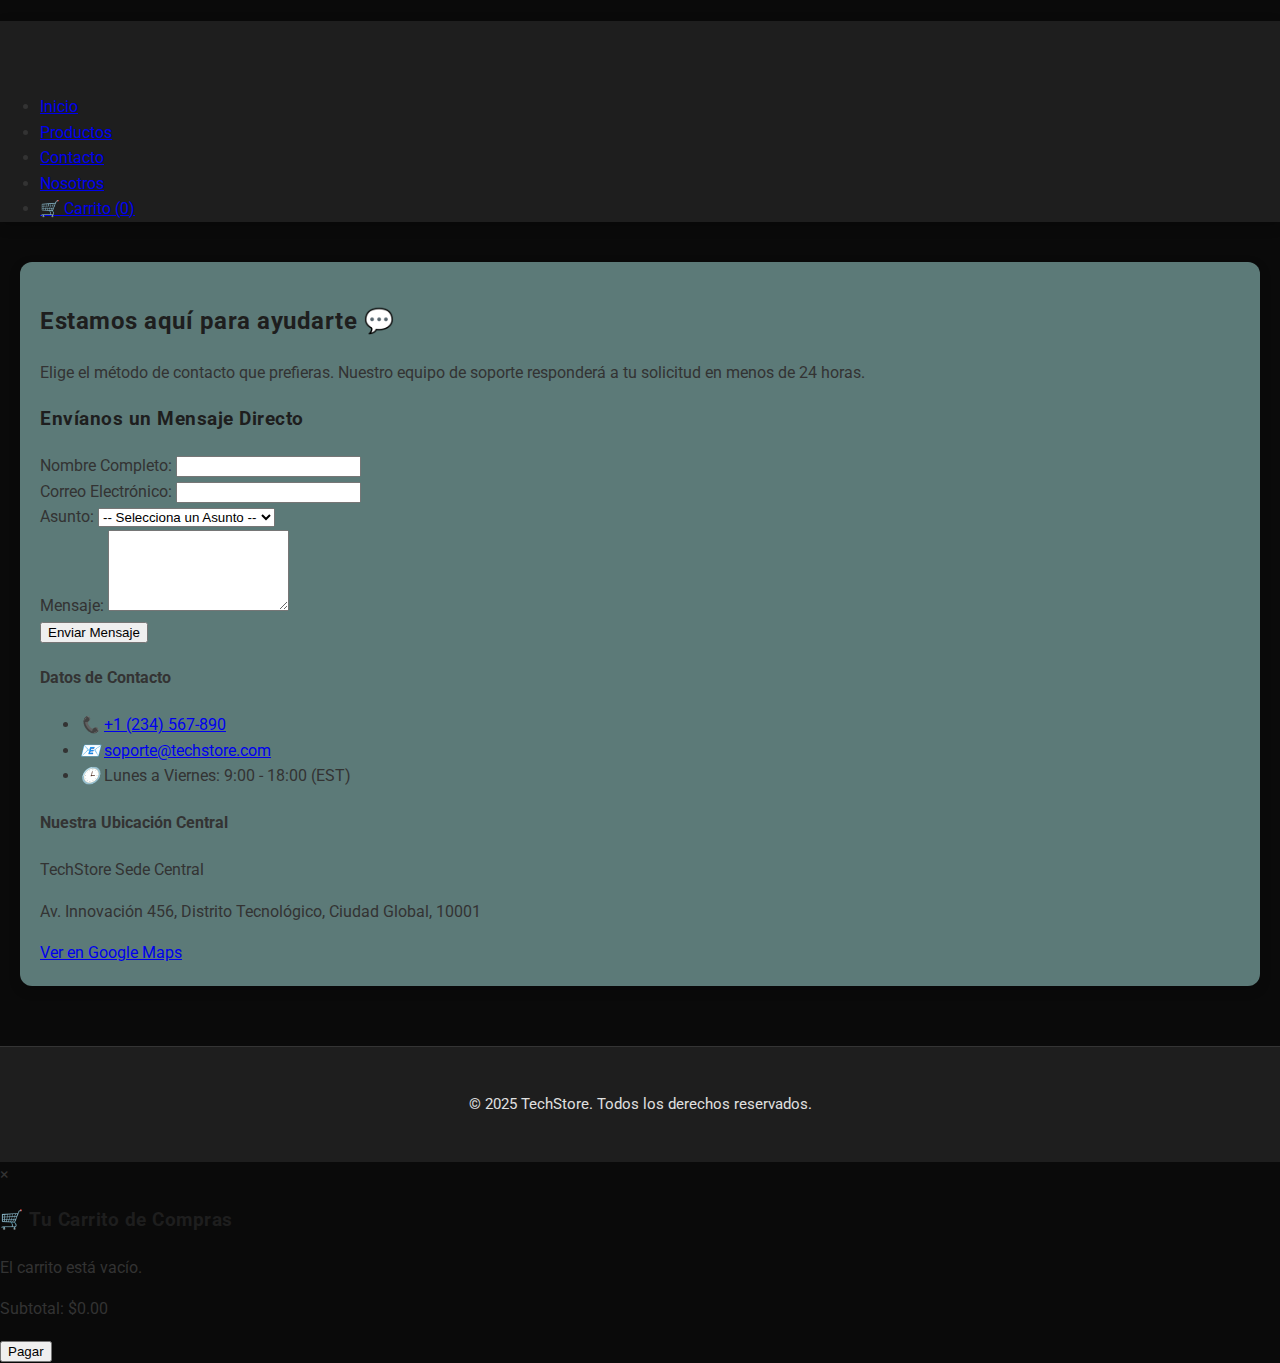
<file: contacto.html>
<!DOCTYPE html>
<html lang="es">
<head>
    <meta charset="UTF-8">
    <meta name="viewport" content="width=device-width, initial-scale=1.0">
    <title>TechStore | Contacto y Soporte</title>
    <link rel="stylesheet" href="css/styles.css">
    <script defer src="js/scripts.js"></script>
</head>
<body>
    <header class="header-nav">
        <nav class="container">
            <h1>TechStore</h1>
            <ul>
                <li><a href="index.html" class="nav-link">Inicio</a></li>
                <li><a href="productos.html" class="nav-link">Productos</a></li>
                <li><a href="contacto.html" class="nav-link active">Contacto</a></li>
                <li><a href="about.html" class="nav-link">Nosotros</a></li>
                <li><a href="#" id="cart-button" class="btn accent">🛒 Carrito (<span id="cart-count">0</span>)</a></li>
            </ul>
        </nav>
    </header>

    <main class="container">
        
        <h2 class="section-heading-contact">Estamos aquí para ayudarte 💬</h2>
        <p class="section-description-contact">Elige el método de contacto que prefieras. Nuestro equipo de soporte responderá a tu solicitud en menos de 24 horas.</p>

        <div class="contact-layout">
            
            <section class="contact-form-section">
                <h3>Envíanos un Mensaje Directo</h3>
                <form id="contact-form" class="contact-form">
                    
                    <div class="form-group">
                        <label for="name" class="form-group__label">Nombre Completo:</label>
                        <input type="text" id="name" name="name" class="form-group__control" required minlength="3">
                        <span class="error-message" id="name-error"></span>
                    </div>

                    <div class="form-group">
                        <label for="email" class="form-group__label">Correo Electrónico:</label>
                        <input type="email" id="email" name="email" class="form-group__control" required>
                        <span class="error-message" id="email-error"></span>
                    </div>

                    <div class="form-group">
                        <label for="subject" class="form-group__label">Asunto:</label>
                        <select id="subject" name="subject" class="form-group__control" required>
                            <option value="">-- Selecciona un Asunto --</option>
                            <option value="Consulta General">Consulta General</option>
                            <option value="Soporte Técnico">Soporte Técnico</option>
                            <option value="Información de Pedido">Información de Pedido</option>
                            <option value="Devoluciones/Garantía">Devoluciones/Garantía</option>
                        </select>
                        <span class="error-message" id="subject-error"></span>
                    </div>

                    <div class="form-group">
                        <label for="message" class="form-group__label">Mensaje:</label>
                        <textarea id="message" name="message" rows="5" class="form-group__control" required minlength="10"></textarea>
                        <span class="error-message" id="message-error"></span>
                    </div>

                    <button type="submit" class="btn primary btn-large">Enviar Mensaje</button>
                    <p id="form-status" class="status-message"></p>
                </form>
            </section>

            <aside class="contact-info-aside">
                
                <div class="info-card">
                    <h4>Datos de Contacto</h4>
                    <ul class="contact-list">
                        <li><i class="icon-phone">📞</i> <a href="tel:+1234567890" class="contact-link">+1 (234) 567-890</a></li>
                        <li><i class="icon-mail">📧</i> <a href="mailto:soporte@techstore.com" class="contact-link">soporte@techstore.com</a></li>
                        <li><i class="icon-clock">🕒</i> Lunes a Viernes: 9:00 - 18:00 (EST)</li>
                    </ul>
                </div>
                
                <div class="info-card map-card">
                    <h4>Nuestra Ubicación Central</h4>
                    <p>TechStore Sede Central</p>
                    <p>Av. Innovación 456, Distrito Tecnológico, Ciudad Global, 10001</p>
                    
                    <div class="map-embed">
                        
                    </div>
                    <a href="https://maps.google.com/?q=Av+Innovación+456" target="_blank" class="btn secondary btn-small">Ver en Google Maps</a>
                </div>
            </aside>
        </div>

    </main>

    <footer>
        <p>&copy; 2025 TechStore. Todos los derechos reservados.</p>
    </footer>

    <div id="cart-modal" class="modal">
        <div class="modal-content">
            <span class="close-button">&times;</span>
            <h3>🛒 Tu Carrito de Compras</h3>
            <div id="cart-items">
                <p>El carrito está vacío.</p>
            </div>
            <p class="cart-total">Subtotal: <span id="cart-subtotal">$0.00</span></p>
            <button class="btn primary" id="checkout-button">Pagar</button>
        </div>
    </div>
</body>
</html>
</file>
<file: css/styles.css>
/* Importar fuente Roboto de Google Fonts (opcional, si no está ya) */
@import url('https://fonts.googleapis.com/css2?family=Roboto:wght@300;400;500;700&display=swap');

/* ======================================================= */
/* VARIABLES Y ESTILOS GENERALES (ELEGANTES) */
/* ======================================================= */

:root {
    /* Nuevo acento: Verde Esmeralda Profundo/Teal para un look elegante */
    --primary-color: #008080; /* Teal/Esmeralda Profundo */
    /* Fondo muy oscuro para el header (Casi Negro) */
    --header-bg-dark: #1e1e1e; 
    /* Fondo de acento muy claro (casi blanco) */
    --accent-color-light: #f4f4f4; 
    /* Color de texto principal (gris oscuro) */
    --text-color-dark: #333333; 
    /* Color de texto en fondos oscuros (blanco roto) */
    --text-color-light: #e0e0e0; 
    /* Color general de borde (gris muy claro) */
    --border-color: #d0d0d0; 
    /* Color para el menú inferior (Gris Oscuro Sofisticado) */
    --secondary-bg-dark: #3a3a3a;
    
    /* Sombras más sutiles */
    --shadow-light: 0 1px 6px rgba(0, 0, 0, 0.1);
    --shadow-medium: 0 4px 12px rgba(0, 0, 0, 0.2);
}

/* ======================================================= */
/* 1. ESTILOS PARA EL VIDEO DE FONDO (Sin cambios necesarios) */
/* ======================================================= */

.video-background {
    position: fixed; 
    top: 0;
    left: 0;
    width: 100%;
    height: 100%;
    overflow: hidden;
    z-index: -1; 
}

.video-background video {
    min-width: 100%; 
    min-height: 100%;
    width: auto;
    height: auto;
    position: absolute;
    top: 50%;
    left: 50%;
    transform: translate(-50%, -50%);
    object-fit: cover;
}

/* Overlay oscuro para legibilidad sobre el video */
.video-background::after {
    content: '';
    position: absolute;
    top: 0;
    left: 0;
    width: 100%;
    height: 100%;
    /* Se mantiene un overlay oscuro */
    background: rgba(0, 0, 0, 0.6); 
    z-index: 0;
}
/* ======================================================= */
/* 3. ESTILOS PARA EL CARRUSEL (SLIDER/HERO) */
/* ======================================================= */

.hero-slider-container {
    position: relative;
    width: 100%;
    height: 450px; /* Altura del banner */
    overflow: hidden;
    margin-bottom: 30px; /* Espacio antes del main */
    box-shadow: var(--shadow-medium);
    /* Borde sutil */
    border-radius: 12px;
}

.slider-wrapper {
    position: relative; /* Es importante que sea relativo para los slides */
    height: 100%;
    width: 100%;
}

.slider-slide {
    position: absolute; /* Para que se superpongan y se controlen con JS */
    top: 0;
    left: 0;
    width: 100%;
    height: 100%;
    
    /* === Mantiene la alineación vertical y el display Flex === */
    display: flex;
    align-items: center; 
    justify-content: space-between;
    
    padding: 0 10%;
    box-sizing: border-box;
    
    /* ================================================= */
    /* === CAMBIO CLAVE: Eliminar el 'background' fijo === */
    /* Esto permite que el 'background-image' declarado  */
    /* en el HTML de cada diapositiva sea visible.       */
    /* background: linear-gradient(90deg, #76c9c5 0%, #7a98cf 100%); <--- ELIMINAR */
    /* ================================================= */
    
    /* Asegurar que la imagen (puesta en el HTML) cubra todo el slide */
    background-size: cover;
    background-position: center;
    
    transition: opacity 1s ease;
    opacity: 0; /* Por defecto, oculto */
    z-index: 1;
}
.slider-slide.active {
    opacity: 1; /* Muestra solo la diapositiva activa */
    z-index: 2;
}

/* Contenido del Banner */
.slide-content {
    color: var(--text-color-light); 
    z-index: 3;
    max-width: 40%;
    margin-right: 20px;
}

.slide-subtitle {
    font-size: 1.2em;
    font-weight: 400;
    margin-bottom: 5px;
}

.slide-title {
    font-size: 3.8em;
    font-weight: 900; /* Más impactante */
    line-height: 1.1;
    margin: 0 0 20px 0;
    color: var(--text-color-light); 
}

/* Contenedor de Logos (para que los logos queden en un fondo blanco como en su imagen) */
.slide-logos-container {
    background-color: rgba(255, 255, 255, 0);
    padding: 10px 15px;
    border-radius: 6px;
    display: inline-flex;
    align-items: center;
    box-shadow: 0 2px 10px rgba(0, 0, 0, 0.2);
    margin-bottom: 15px;
}

.slide-logos-container img {
    height: 30px;
    width: auto;
    margin: 0 10px;
    filter: none; /* Quitamos el filtro si el logo ya es claro */
}

.slide-button {
    /* Mantenemos el color primario elegante para el botón */
    background-color: var(--primary-color);
    color: white;
    border: none;
    padding: 15px 35px;
    margin-top: 25px;
    cursor: pointer;
    border-radius: 8px;
    font-size: 1.1em;
    font-weight: 700;
    transition: background-color 0.3s;
    box-shadow: 0 4px 10px rgba(0, 0, 0, 0.2);
}

.slide-button:hover {
    background-color: #006060; /* Tono oscuro del Esmeralda */
}

/* Imagen de Mockup (los productos) */
.slide-image-mockup {
    z-index: 3;
    max-width: 50%;
    text-align: center;
    display: flex;
    justify-content: center;
    align-items: center;
}

.slide-image-mockup img {
    max-height: 400px;
    width: auto;
    max-width: 100%;
    object-fit: contain;
}

/* Controles de Navegación (Flechas) */
.slider-nav-btn {
    position: absolute;
    top: 50%;
    transform: translateY(-50%);
    /* Color de flechas en blanco sobre un fondo oscuro semi-transparente */
    background: rgba(0, 0, 0, 0.3);
    color: white;
    border: none;
    padding: 15px 20px;
    cursor: pointer;
    z-index: 5;
    font-size: 1.5em;
    transition: background-color 0.3s, color 0.3s;
    border-radius: 50%;
    width: 50px;
    height: 50px;
    display: flex;
    align-items: center;
    justify-content: center;
}

.slider-nav-btn:hover {
    background-color: rgba(0, 0, 0, 0.6);
    color: var(--primary-color);
}

.slider-nav-btn.prev { left: 20px; }
.slider-nav-btn.next { right: 20px; }


/* Indicadores de Diapositiva (Puntos) */
.slider-indicators {
    position: absolute;
    bottom: 20px;
    left: 50%;
    transform: translateX(-50%);
    z-index: 5;
    display: flex;
    gap: 10px;
}

.dot {
    height: 10px;
    width: 10px;
    /* Puntos inactivos en gris oscuro/negro como en su imagen */
    background-color: #333333; 
    border-radius: 50%;
    display: inline-block;
    cursor: pointer;
    transition: background-color 0.3s, transform 0.3s;
}

.dot.active {
    /* Punto activo en negro brillante */
    background-color: #000000;
    transform: scale(1.2);
}

/* MEDIA QUERY PARA MOVIL (Ajuste el banner) */
@media (max-width: 768px) {
    .hero-slider-container {
        height: 350px;
    }
    .slider-slide {
        flex-direction: column;
        justify-content: center;
        text-align: center;
        padding: 20px;
    }
    .slide-content {
        max-width: 100%;
        order: 2;
    }
    .slide-title {
        font-size: 2.5em;
        margin: 10px 0;
    }
    .slide-image-mockup {
        max-width: 80%;
        order: 1;
        margin-bottom: 15px;
    }
    .slide-image-mockup img {
        max-height: 200px;
    }
    .slide-logos-container {
        padding: 8px 10px;
    }
    .slide-logos-container img {
        height: 25px;
    }
}

/* ======================================================= */
/* 2. ESTILOS GLOBALES AJUSTADOS */
/* ======================================================= */

body {
    font-family: 'Roboto', sans-serif;
    margin: 0;
    padding: 0;
    /* Fondo del body oscuro para complementar el video */
    background-color: #0a0a0a; 
    color: var(--text-color-dark);
    line-height: 1.6;
}

main {
    padding: 20px;
    max-width: 1200px;
    margin: 40px auto; /* Espacio superior para alejar del header */
    /* Fondo de contenido principal con baja opacidad de blanco roto */
    background-color: rgba(177, 236, 233, 0.493); 
    border-radius: 12px;
    box-shadow: var(--shadow-medium);
}

header, footer {
    background-color: var(--header-bg-dark); 
    z-index: 10; 
}

hr {
    border: 0;
    height: 1px;
    background-color: var(--border-color);
    margin: 40px 0;
}

h1, h2, h3 {
    /* Pequeño toque de color para los títulos */
    color: #1e1e1e; 
    letter-spacing: 0.5px;
}

/* HEADER GLOBAL - Contenedor principal */
header {
    background-color: var(--header-bg-dark); 
    box-shadow: var(--shadow-medium);
}

.header-top {
    display: flex; 
    align-items: center;
    justify-content: space-between;
    padding: 18px 40px;
    color: var(--text-color-light);
    border-bottom: 1px solid rgba(255, 255, 255, 0.15); 
}

.logo h1 {
    margin: 0;
    font-size: 2em;
    /* Logo en color primario elegante */
    color: var(--primary-color); 
    font-weight: 700;
}

/* Barra de Búsqueda */
.search-bar {
    display: flex;
    flex-grow: 1; 
    max-width: 600px;
    margin: 0 40px;
}

.search-bar input {
    flex-grow: 1;
    padding: 12px 18px;
    /* Bordes sutiles en gris */
    border: 1px solid #666; 
    border-radius: 6px 0 0 6px;
    font-size: 1em;
    outline: none;
    background-color: #3a3a3a;
    color: var(--text-color-light);
}

.search-bar button {
    background-color: var(--primary-color); 
    color: var(--text-color-light);
    border: none;
    padding: 12px 20px;
    border-radius: 0 6px 6px 0;
    cursor: pointer;
    font-size: 1em;
    transition: background-color 0.3s, opacity 0.3s;
}

.search-bar button:hover {
    /* Tono más oscuro del primario al pasar el ratón */
    background-color: #006060; 
}

/* Acciones de Usuario (Mi Cuenta y Carrito) */
.user-actions {
    display: flex;
    align-items: center;
    gap: 30px; 
}

.user-actions button,
.user-actions .dropdown-content a {
    color: var(--text-color-light);
    background: none;
    border: none;
    cursor: pointer;
    font-size: 1em;
    padding: 10px 0;
    text-decoration: none;
    transition: color 0.3s;
}

.user-actions button i {
    margin-right: 8px;
    font-size: 1.1em;
}

.user-actions button:hover {
    color: var(--primary-color);
}

/* Dropdown para Mi Cuenta (Mejorado) */
.dropdown {
    position: relative;
    display: inline-block;
}

.dropdown-content {
    display: none;
    position: absolute;
    /* Fondo oscuro para combinar con el header */
    background-color: var(--header-bg-dark); 
    min-width: 180px;
    box-shadow: var(--shadow-medium); 
    z-index: 20;
    border-radius: 6px;
    overflow: hidden;
    right: 0; 
    border: 1px solid rgba(255, 255, 255, 0.1);
}

.dropdown-content a {
    /* Texto blanco roto sobre fondo oscuro */
    color: var(--text-color-light); 
    padding: 12px 18px;
    text-decoration: none;
    display: block;
    text-align: left;
    transition: background-color 0.3s;
}

.dropdown-content a:hover {
    /* Fondo esmeralda al pasar el ratón */
    background-color: var(--primary-color); 
    color: #ffffff; 
}

.dropdown:hover .dropdown-content {
    display: block;
}

/* Ícono de Carrito con Mini-Carrito Desplegable */
.cart-icon-container {
    position: relative;
    display: inline-block;
}

.cart-btn {
    position: relative;
    display: flex;
    align-items: center;
}

.cart-count {
    /* Contador en color rojo fuerte para destacar (Advertencia/Importante) */
    background-color: #cc0000; 
    color: white;
    border-radius: 50%;
    padding: 4px 8px;
    font-size: 0.8em;
    position: absolute;
    top: -10px;
    right: -12px;
    min-width: 22px; 
    text-align: center;
    font-weight: bold;
}

.cart-dropdown-content {
    display: none; 
    position: absolute;
    right: 0;
    top: 100%; 
    /* Fondo de contenido blanco roto */
    background-color: var(--accent-color-light);
    min-width: 350px;
    max-height: 450px; 
    overflow-y: auto;
    box-shadow: var(--shadow-medium);
    z-index: 20;
    border-radius: 8px;
    margin-top: 15px; 
    border: 1px solid var(--border-color);
}

.cart-dropdown-content.show {
    display: block;
}

.cart-dropdown-items {
    padding: 15px;
    border-bottom: 1px solid var(--border-color);
}

.cart-dropdown-item {
    display: flex;
    align-items: center;
    margin-bottom: 15px;
    gap: 15px;
}

.cart-dropdown-item img {
    width: 70px;
    height: 70px;
    object-fit: cover;
    border-radius: 6px;
    border: 1px solid #ccc;
}
.cart-dropdown-item .item-details {
    flex-grow: 1;
}
.cart-dropdown-item .item-details h4 {
    margin: 0 0 5px 0;
    font-size: 1em;
    color: var(--text-color-dark);
}
.cart-dropdown-item .item-details p {
    margin: 0;
    font-size: 0.9em;
    color: #666;
}
.cart-dropdown-item .item-actions {
    display: flex;
    align-items: center;
    gap: 8px;
}
.cart-dropdown-item .item-actions button {
    /* Botones de acción en primario (esmeralda) */
    background-color: var(--primary-color);
    color: white;
    border: none;
    padding: 4px 10px;
    border-radius: 4px;
    font-size: 0.85em;
    transition: background-color 0.3s;
}
.cart-dropdown-item .item-actions button:hover {
    background-color: #006060;
}

.cart-dropdown-item .item-actions span {
    font-size: 1em;
    font-weight: bold;
    color: var(--text-color-dark);
}
.cart-dropdown-item .remove-item-dropdown {
    /* Botón de eliminar en rojo de advertencia */
    background-color: #cc0000;
    padding: 4px 8px;
}
.cart-dropdown-item .remove-item-dropdown:hover {
    background-color: #a80000;
}


.cart-dropdown-footer {
    padding: 20px;
    text-align: right;
    font-size: 1.2em;
    color: var(--text-color-dark);
}

.cart-dropdown-footer p {
    margin: 0 0 10px 0;
}

.dropdown-actions {
    display: flex;
    justify-content: space-between;
    gap: 15px;
    margin-top: 15px;
}

.dropdown-actions button {
    flex-grow: 1;
    padding: 12px 18px;
    border: none;
    border-radius: 6px;
    cursor: pointer;
    font-weight: bold;
    transition: background-color 0.3s;
    font-size: 1em;
}

.dropdown-actions button:first-child { 
    /* Botón secundario en gris oscuro elegante */
    background-color: #555555; 
    color: white;
}
.dropdown-actions button:first-child:hover {
    background-color: #444444;
}

.dropdown-actions button.checkout-dropdown-btn { 
    /* Botón principal en esmeralda */
    background-color: var(--primary-color);
    color: white;
}
.dropdown-actions button.checkout-dropdown-btn:hover {
    background-color: #006060;
}


/* BARRA DE NAVEGACIÓN INFERIOR (Categorías) */
.header-bottom {
    /* Fondo del menú en un gris más claro que el header, pero oscuro */
    background-color: var(--secondary-bg-dark); 
    padding: 12px 40px;
    box-shadow: var(--shadow-light);
}

.main-menu {
    list-style: none;
    padding: 0;
    margin: 0;
    display: flex; 
    gap: 30px;
}

.main-menu > li {
    position: relative; 
}

.main-menu a {
    color: var(--text-color-light);
    text-decoration: none;
    padding: 8px 0;
    display: block;
    transition: color 0.3s;
    font-weight: 500;
}

.main-menu a:hover {
    color: var(--primary-color);
}

.main-menu i.fas.fa-chevron-down {
    margin-left: 6px;
    font-size: 0.75em;
}

/* Submenú de Categorías */
.submenu {
    display: none; 
    position: absolute;
    /* Fondo de submenú en blanco roto */
    background-color: var(--text-color-light);
    min-width: 200px;
    box-shadow: var(--shadow-medium);
    z-index: 30;
    list-style: none;
    padding: 10px 0;
    margin: 0;
    border-radius: 6px;
}

.dropdown-menu:hover .submenu {
    display: block; 
}

.submenu li a {
    color: var(--text-color-dark);
    padding: 12px 20px;
    font-size: 1em;
}

.submenu li a:hover {
    /* Fondo claro sutil al pasar el ratón */
    background-color: var(--accent-color-light);
    color: var(--primary-color);
}

/* ESTILOS DE CATÁLOGO EXISTENTES */
.catalogo-grid {
    display: flex; 
    flex-wrap: wrap; 
    gap: 40px;
    justify-content: center; 
    padding: 30px 0;
}

.producto-card {
    flex: 1 1 280px; 
    background: white;
    padding: 30px;
    border-radius: 15px;
    box-shadow: var(--shadow-medium);
    text-align: center;
    transition: transform 0.4s ease-in-out, box-shadow 0.4s;
    min-width: 200px; 
    border: 1px solid var(--border-color);
}

.producto-card:hover {
    transform: translateY(-8px); 
    box-shadow: 0 10px 20px rgba(0, 0, 0, 0.2);
}

/* Estilo para las imágenes de producto (importante para las tarjetas) */
.producto-card img {
    max-width: 100%;
    height: auto;
    border-radius: 8px;
    margin-bottom: 15px;
    border: 1px solid #eee;
}

.producto-card h3 {
    font-size: 1.3em;
    margin-bottom: 10px;
}

.producto-card .price {
    color: var(--primary-color);
    font-size: 1.4em;
    font-weight: 700;
    margin-bottom: 15px;
}


.producto-card button {
    background-color: var(--primary-color);
    color: white;
    border: none;
    padding: 14px 25px;
    cursor: pointer;
    border-radius: 8px;
    margin-top: 15px;
    font-weight: bold;
    font-size: 1em;
    transition: background-color 0.3s;
}

.producto-card button:hover {
    background-color: #006060;
}

/* CARRITO (TABLA) */
.carrito-container {
    padding-bottom: 40px;
}

#cart-table {
    width: 100%;
    border-collapse: collapse;
    margin-top: 25px;
    background: white;
    box-shadow: var(--shadow-medium);
    border-radius: 10px;
    overflow: hidden; /* Para que los bordes se vean bien */
}

#cart-table th, #cart-table td {
    padding: 18px;
    text-align: left;
    border-bottom: 1px solid var(--border-color);
}

#cart-table th {
    /* Encabezado de tabla en primario (esmeralda) */
    background-color: var(--primary-color);
    color: white;
    font-weight: 500;
    text-transform: uppercase;
    font-size: 0.95em;
    border-bottom: 2px solid #006060;
}

#cart-table tbody tr:nth-child(even) {
    background-color: var(--accent-color-light);
}

#cart-table button {
    /* Botón de eliminar en rojo elegante */
    background-color: #cc0000; 
    color: white;
    border: none;
    padding: 10px 15px;
    cursor: pointer;
    border-radius: 6px;
    transition: background-color 0.3s;
}
#cart-table button:hover {
    background-color: #a80000;
}

#cart-table input[type="number"] {
    width: 70px;
    padding: 10px;
    text-align: center;
    border: 1px solid #ccc;
    border-radius: 6px;
    font-size: 1em;
}

.cart-footer {
    display: flex;
    justify-content: flex-end;
    align-items: center;
    gap: 30px;
    padding: 25px;
    /* Borde superior en acento primario */
    border-top: 4px solid var(--primary-color);
    background-color: var(--text-color-light); /* Fondo blanco roto */
    font-size: 1.3em;
    font-weight: bold;
    box-shadow: 0 4px 8px rgba(0, 0, 0, 0.1);
    border-radius: 0 0 8px 8px;
    margin-top: -1px; /* Para que se junte con la tabla */
}

.cart-footer button {
    /* Botón de Checkout en acento primario */
    background-color: var(--primary-color);
    color: white;
    border: none;
    padding: 18px 35px;
    cursor: pointer;
    border-radius: 10px;
    font-weight: bold;
    transition: background-color 0.3s;
    font-size: 1em;
}
.cart-footer button:hover {
    background-color: #006060;
}

/* FORMULARIO DE CONTACTO */
.contacto-form {
    max-width: 650px;
    margin: 60px auto;
    padding: 40px;
    background: white;
    border-radius: 15px;
    box-shadow: var(--shadow-medium);
    border: 1px solid var(--border-color);
}

.contacto-form label {
    display: block;
    margin-top: 15px;
    font-weight: bold;
    color: var(--text-color-dark);
}

.contacto-form input, 
.contacto-form textarea {
    width: 100%;
    padding: 15px;
    margin-top: 8px;
    margin-bottom: 25px;
    border: 1px solid #ccc;
    border-radius: 8px;
    box-sizing: border-box; 
    transition: border-color 0.3s, box-shadow 0.3s;
    font-size: 1em;
}

.contacto-form input:focus, 
.contacto-form textarea:focus {
    /* Foco en el color primario elegante */
    border-color: var(--primary-color);
    box-shadow: 0 0 0 3px rgba(0, 128, 128, 0.2);
    outline: none;
}

.contacto-form button[type="submit"] {
    width: 100%;
    /* Botón de envío en acento primario */
    background-color: var(--primary-color);
    color: white;
    border: none;
    padding: 18px;
    cursor: pointer;
    border-radius: 8px;
    transition: background-color 0.3s;
    font-size: 1.1em;
    font-weight: bold;
}
.contacto-form button[type="submit"]:hover {
    background-color: #006060;
}

.form-message {
    padding: 15px;
    margin-top: 20px;
    border-radius: 6px;
    font-weight: bold;
    display: none; 
    border-left: 5px solid;
    font-size: 1em;
}
.form-message.success {
    /* Colores más elegantes para mensajes */
    background-color: #e6f7e9; 
    color: #38761d;
    border-color: #4CAF50;
}
.form-message.error {
    /* Colores más elegantes para mensajes */
    background-color: #fcebeb;
    color: #a0444a;
    border-color: #cc0000;
}

/* FOOTER */
footer {
    text-align: center;
    padding: 30px;
    margin-top: 60px;
    background-color: var(--header-bg-dark);
    color: var(--text-color-light);
    font-size: 0.95em;
    z-index: 10; 
    /* Borde superior sutil */
    border-top: 1px solid rgba(255, 255, 255, 0.1);
}

/* MEDIA QUERIES (Sin cambios en estructura, solo en colores/padding) */
@media (max-width: 992px) {
    .header-top {
        flex-wrap: wrap; 
        justify-content: center;
        gap: 15px;
        padding: 15px 20px;
    }
    .search-bar {
        order: 3; 
        width: 100%;
        margin: 15px 0;
    }
    .logo, .user-actions {
        flex-basis: auto;
    }
    .header-bottom {
        padding: 10px 20px;
    }
    .main-menu {
        justify-content: center;
        flex-wrap: wrap;
        gap: 15px;
    }
    .main-menu > li {
        flex: 1 1 auto; 
        text-align: center;
    }
    .submenu {
        left: 50%;
        transform: translateX(-50%); 
    }
}

@media (max-width: 768px) {
    .header-top {
        padding: 15px;
        flex-direction: column; 
        gap: 10px;
    }
    .search-bar {
        margin: 10px 0;
    }
    .user-actions {
        width: 100%;
        justify-content: space-around;
        gap: 0;
    }
    .main-menu {
        flex-direction: column;
        align-items: flex-start; 
    }
    .main-menu > li {
        width: 100%;
        text-align: left;
    }
    .submenu {
        position: static; 
        transform: none;
        box-shadow: none;
        border-top: 1px solid #eee;
        padding-left: 20px;
        background-color: #f8f8f8;
    }
    .main-menu > li > a {
        padding: 10px 0;
    }

    .producto-card {
        flex: 1 1 100%; 
    }
    #cart-table th, #cart-table td {
        padding: 15px 10px;
        font-size: 0.95em;
    }
    .cart-footer {
        flex-direction: column;
        align-items: stretch;
    }
    .cart-footer button {
        width: 100%;
        margin-top: 10px;
    }
    .contacto-form {
        margin: 30px auto;
        padding: 25px;
    }
}
</file>
